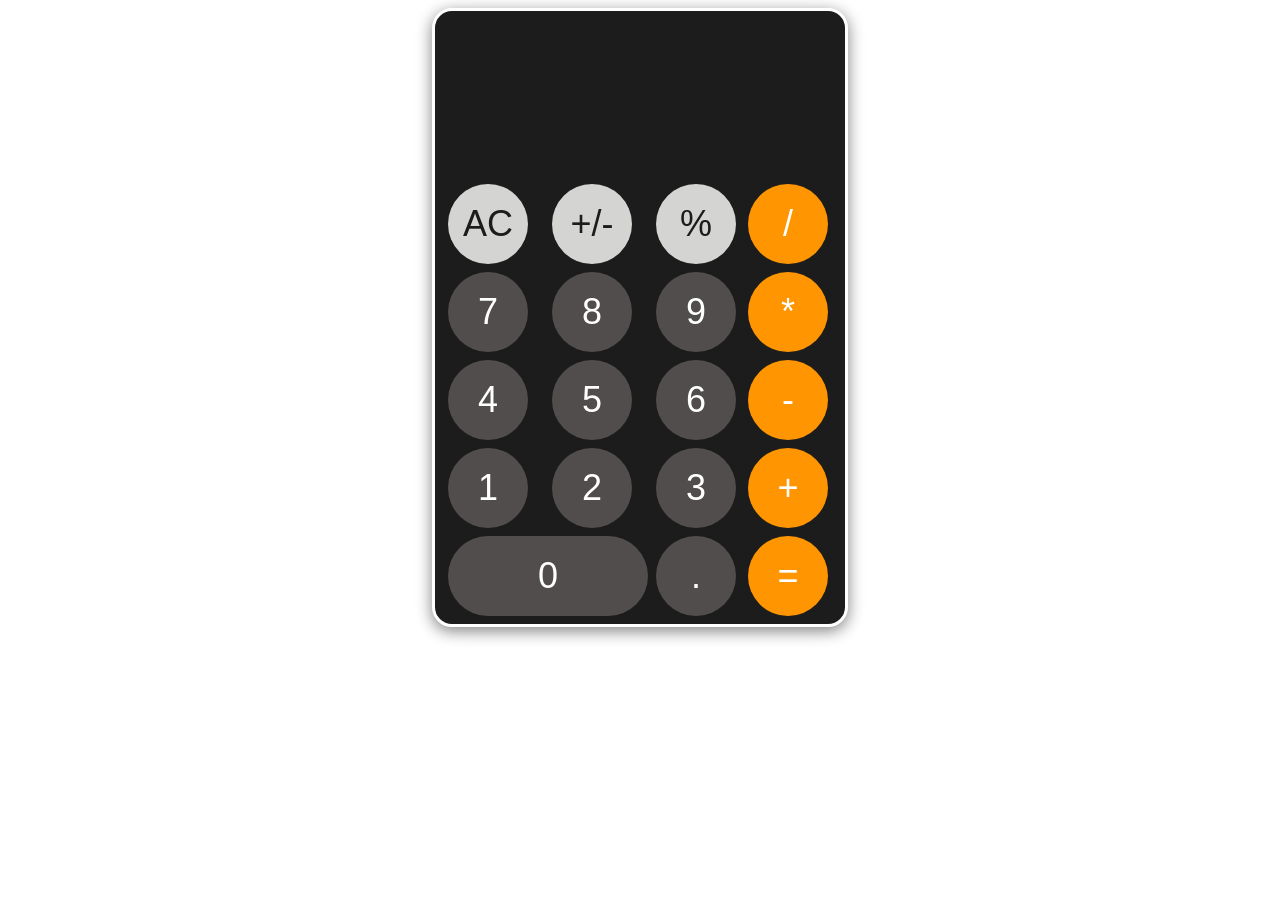
<file: index.html>
<!DOCTYPE html>
<html lang="en">
<head>
    <meta charset="UTF-8">
    <meta name="viewport" content="width=device-width, initial-scale=1.0">
    <title>my calculator</title>
    <link rel="stylesheet" href="cal.css">
</head>
<body>
    <div id="calculator">
        <input type="text" id="display" readonly>
   <div id="buttons"></div>
    </div>
    <script src="script.js"></script>
</body>
</html>
</file>
<file: cal.css>
body{
    display: flex;
    justify-content: center;
    align-items: center;
}

#calculator{
    font-family: Arial, Helvetica, sans-serif;
    background-color: #1c1c1c;
    width: 400px;
    max-width: 400px;
    padding:60px 5px 0px 5px;
    border: 3px white solid;
    border-radius: 20px;
    box-shadow: 0px 4px 16px grey;
}


#display{
    background-color: #1c1c1c;
    color: white;
    text-align: right;
    font-size: 90px;
    border: none;
    outline: none;
    width: 100%;
    box-sizing: border-box;
}




#buttons{
    display: grid;
    grid-template-columns: repeat(4,1fr);
    gap: 8px;
    padding: 8px;
}
#buttons button{
    background-color:rgb(82, 77, 77) ;
    color: white;
    font-size: 36px;
    text-align: center;
    width: 80px;
    height: 80px;
    border-radius: 40px;
    border: none;
}
#buttons button:hover{
    opacity: 70%;
}

#buttons button:active{
    opacity: 90%;
}
</file>
